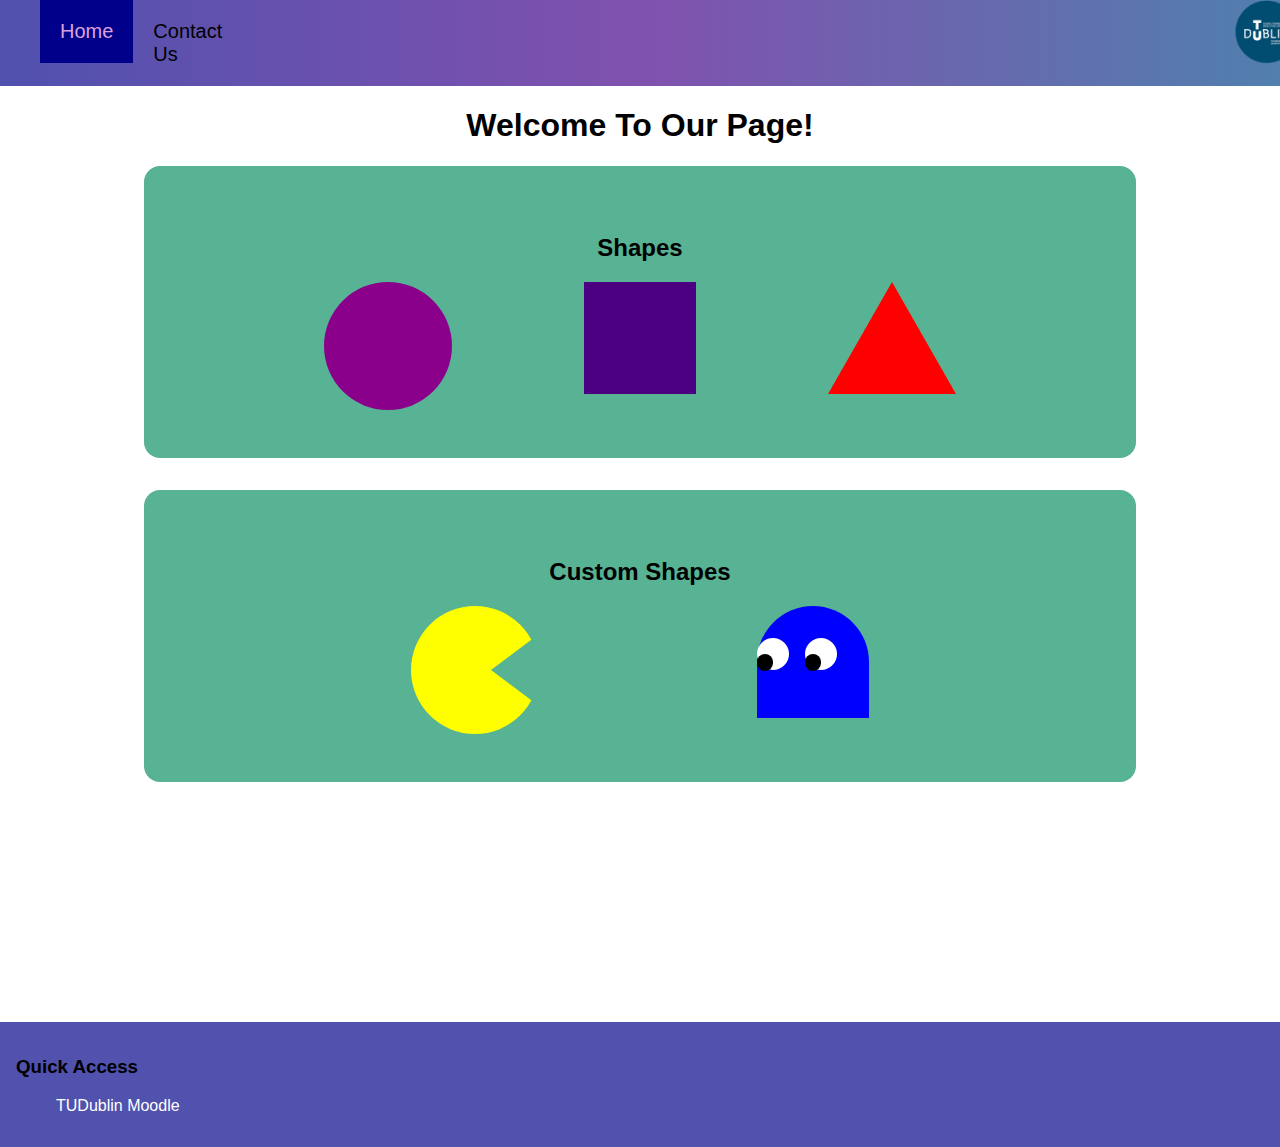
<file: index.html>
<!DOCTYPE html>
<html lang="en">
<head>
    <meta charset="UTF-8">
    <meta http-equiv="X-UA-Compatible" content="IE=edge">
    <meta name="viewport" content="width=device-width, initial-scale=1.0">
    <link rel="stylesheet" href="style.css">
    <title>Home</title>
</head>
<body>
    <nav>
        <ul>
            <li><a href="#" class="active">Home</a></li>
            <li><a href="contact.html">Contact Us</a></li>
            <img src="img/TUD_logo.png" alt="" class="imglogo">
        </ul>
    </nav>
    <h1>Welcome To Our Page!</h1>
    <div class="container">
        <h2>Shapes</h2>
        <section>
            <div class="circle"></div>
            <div class="square"></div>
            <div class="triangle"></div>
        </section>
    </div>
    <div class="container">
        <h2>Custom Shapes</h2>
        <section>
            <div class="pacman">
                <div class="pacmanmouth"></div>
            </div>
            <div class="ghost">
                <div class="lefteye">
                    <div class="pupil"></div>
                </div>
                <div class="righteye">
                    <div class="pupil"></div>
                </div>
            </div>
        </section>
    </div>
    <footer>
        <dl>
            <dt><h3>Quick Access</h3></dt>
            <dd><a href="https://elearning-ta.tudublin.ie/login/index.php">TUDublin Moodle</a></dd>
        </dl>
    </footer>
</body>
</html>
</file>
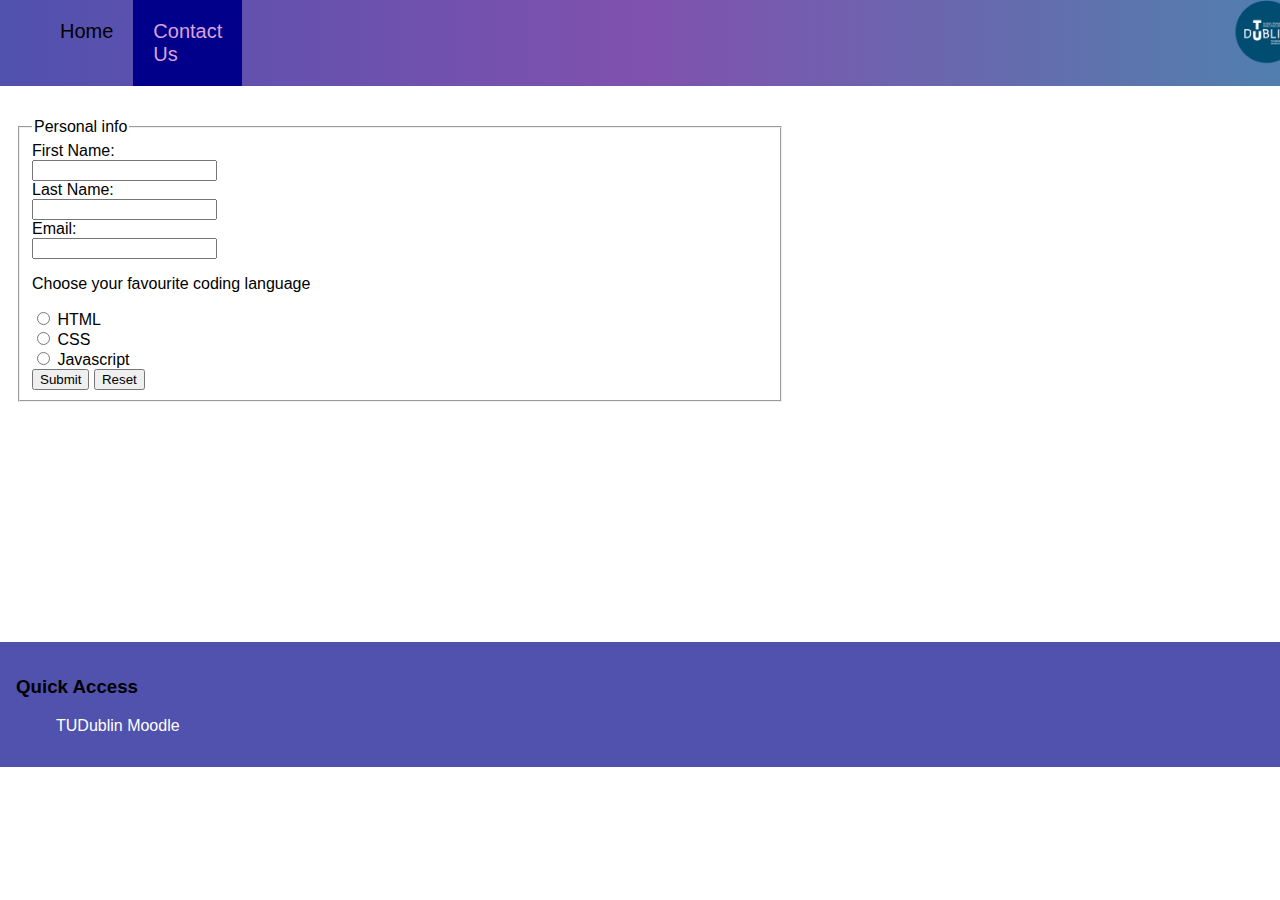
<file: contact.html>
<!DOCTYPE html>
<html lang="en">
<head>
    <meta charset="UTF-8">
    <meta http-equiv="X-UA-Compatible" content="IE=edge">
    <meta name="viewport" content="width=device-width, initial-scale=1.0">
    <link rel="stylesheet" href="style.css">
    <title>Home</title>
</head>
<body>
    <nav>
        <ul>
            <li><a href="index.html">Home</a></li>
            <li><a href="#" class="active">Contact Us</a></li>
            <img src="img/TUD_logo.png" alt="" class="imglogo">
        </ul>
    </nav>
    <form>
        <fieldset>
            <legend>Personal info</legend>
            <label for="fName">First Name:</label>
            <br>
            <input type="text" id="fName" name="fName">
            <br>
            <label for="lName">Last Name:</label>
            <br>
            <input type="text" id="lName" name="lName">
            <br>
            <label for="email">Email:</label>
            <br>
            <input type="email" id="email" name="email">
            <br>
            <p>Choose your favourite coding language</p>
            <input type="radio" id="html" name="favlanguage" value="HTML">
            <label for="html">HTML</label>
            <br>
            <input type="radio" id="css" name="favlanguage" value="CSS">
            <label for="css">CSS</label>
            <br>
            <input type="radio" id="js" name="favlanguage" value="JS">
            <label for="js">Javascript</label>
            <br>
            <input type="submit" value="Submit">
            <input type="reset" value="Reset">
        </fieldset>
    </form>
    <footer>
        <dl>
            <dt><h3>Quick Access</h3></dt>
            <dd><a href="https://elearning-ta.tudublin.ie/login/index.php">TUDublin Moodle</a></dd>
        </dl>
    </footer>
</body>
</html>
</file>
<file: style.css>
body{
    background-color: #fff;
    font-family: Arial, Helvetica, sans-serif;
    margin: 0;
}

nav{
    background-image: linear-gradient(to right, #5151ae, #8051AE, #517FAE);
}

nav ul{
    margin: 0;
    display: flex;
    list-style-type: none;
}

nav a.active{
    background-color: darkblue;
    color: plum;
}

nav a{
    display: block;
    color: #000;
    text-decoration: none;
    padding: 1em;
    font-size: 20px;
}

nav a:hover{
    background-color: rgb(2, 112, 112);
    color: #fff;
}

nav img{
    width: 4em;
    height: 4em;
    margin-left: 80%;
}

h1{
    text-align: center;
}

.container{
    background-color: rgb(88, 179, 148);
    width: 70%;
    padding: 3em;
    border-radius: 1rem;
    margin: auto;
    justify-content: center;
    text-align: center;
    margin-bottom: 2em;
}

section{
    display: flex;
    margin-top: 1em;
    justify-content: space-evenly;
}

.circle{
    background-color: darkmagenta;
    padding-top: 1em;
    width: 8rem;
    height: 7rem;
    border-radius: 8rem;
    transition: 2s;
}

.square{
    background-color: indigo;
    width: 7rem;
    height: 7rem;
    transition: 2s;
}

.triangle{
    width: 0;
    height: 0;
    border-left: 4rem solid transparent;
    border-right: 4rem solid transparent;
    border-bottom: 7rem solid red;
    transition: 3s;
}

.ghost{
    background-color: blue;
    width: 7rem;
    height: 7rem;
    border-top-left-radius: 5rem;
    border-top-right-radius: 5rem;
    display: flex;
    transition: 1s;
}

.lefteye{
    background-color: #fff;
    padding-top: 1em;
    margin-top: 2em;
    width: 2rem;
    height: 1rem;
    border-radius: 9rem;
}

.righteye{
    background-color: #fff;
    padding-top: 1em;
    margin-top: 2em;
    margin-left: 1em;
    width: 2rem;
    height: 1rem;
    border-radius: 9rem;
}

.pupil{
    background-color: #000;
    padding-top: 1em;
    margin-top: 0.01em;
    width: 1rem;
    height: 0.1rem;
    border-radius: 2rem;
}

.pacman{
    background-color: yellow;
    padding-top: 1em;
    width: 8rem;
    height: 7rem;
    border-radius: 7rem;
    transition: 2s;
}

.pacmanmouth{
    width: 0;
    height: 0;
    margin-left: 5em;
    border-top: 3rem solid transparent;
    border-bottom: 3rem solid transparent;
    border-right: 4rem solid rgb(88, 179, 148);
}

.pacman:hover{
    transform: translate(345px);
}

.ghost:hover{
    transform: translate(100px);
}

.triangle:hover{
    transform: rotateX(180deg);
}

.square:hover{
    background-color: blue;
}

.circle:hover{
    transform: scale(2, 2);
}
footer{
    background-color: #5151ae;
    margin-top: 15em;
    padding: 1em;
}

footer a{
    color: #fff;
    text-decoration: none;
    margin-right: 1em;
}

footer a:visited{
    color: #fff;
}

form{
    margin-top: 2em;
    margin-left: 1em;
    width: 60%;
}

@media only screen and (max-width: 768px){
    nav{
        display: block;
    }
    nav ul{
        display: block;
        background-image: linear-gradient(to right, #5151ae, #8051AE, #517FAE);
    }
    nav img{
        display: none;
    }
    nav a{
        padding: 0.5em;
    }
    nav a.active{
        display: block;
        background-color: darkblue;
    }
    .pacman:hover{
    transform: translate(70px);
    }
}
</file>
